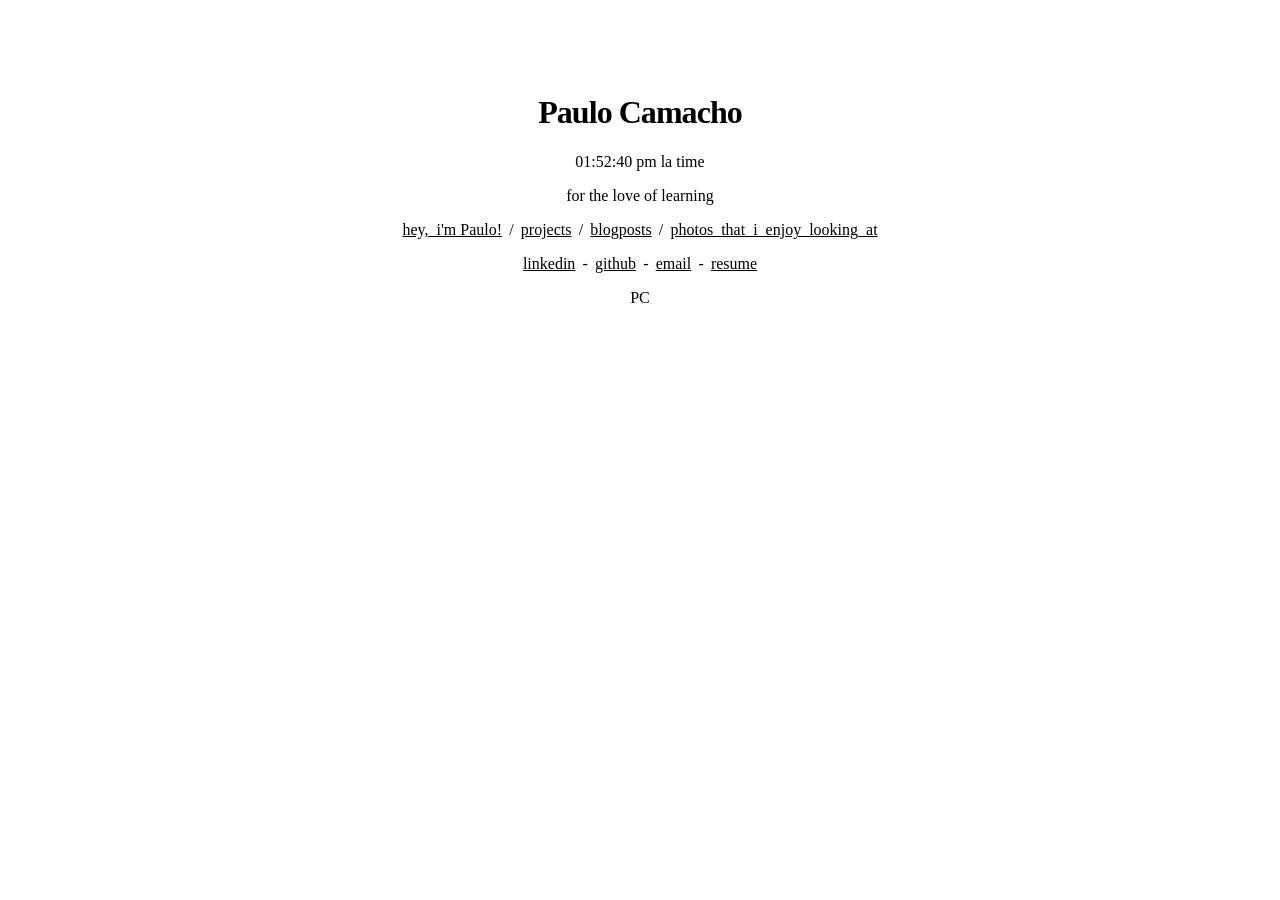
<file: index.html>
<!DOCTYPE html>
<html lang="en">
  <head>
    <meta charset="utf-8">
    <meta name="viewport" content="width=device-width, initial-scale=1.0, user-scalable=yes">
    <title>Paulo Camacho</title>
    <link rel="stylesheet" href="style.css">
    <script src="script.js" defer></script>
  </head>
  <body>
    <h1 id="header"><a href="#">Paulo Camacho</a></h1>

    <h2 id="la-time">javascript?</h2>
    <p id="love" style="text-align: center">for the love of learning</p>

    <div id="list">
      <p class="options">
        <a href="#greeter-a">hey,_i'm Paulo!</a>
        <span>/</span>
        <a href="#projects">projects</a>
        <span>/</span>
        <a href="#blogposts">blogposts</a>
        <span>/</span>
        <a href="#photos">photos_that_i_enjoy_looking_at</a>
      </p>

      <nav>
        <p>
          <a href="https://www.linkedin.com/in/paulo-camacho-541670338/">linkedin</a>
          <span>-</span>
          <a href="https://github.com/Paulo-Camacho">github</a>
          <span>-</span>
          <a href="mailto:paulocamachodev@gmail.com">email</a>
          <span>-</span>
          <a href="https://docs.google.com/document/d/1x3XaQzFeZpfBAf2bFHF-MFToyBIvtwav/edit">resume</a>
        </p>
      </nav>


      <div id="greeter-a" class="section">
        <p><a href="#" aria-label="close about section">close section</a></p>
        <p>i like to consider myself curious. i enjoy optimizing workflows, learning about tools on linux/unix systems,
          and contribute to open source!</p>
        <p>then i saw a 16k★ web scraper doing double the work it needed to. i refactored the engine to capture screenshots
          during the primary scraping pass instead of running a second browser navigation cut per page load times in half
          and got my code merged upstream!</p>
        <p>went to a 48-hour hackathon, wired up EKG sensors to process biometric signals in real time, and walked away with
          first place!</p>
        <p>currently competitive programming in ICPC, teaching python as a TA for CST 205</p>
        <img src="images/profile.png" alt="Paulo">
        <p></p>
      </div>

      <div id="projects" class="section">
        <p><a href="#" aria-label="close projects section">close section</a></p>
        <ul>
          <li><a href="https://apps.apple.com/ng/app/easy-tracker/id6779841773">Easy Tracker</a></li>
          <li><a href="https://fooment.app">Fooment</a></li>
        </ul>
      </div>

      <div id="blogposts" class="section">
        <p><a href="#" aria-label="close blog posts section">close section</a></p>
        <ul>
          <li><a href="https://www.linkedin.com/pulse/reducing-redundant-browser-work-open-source-software-maxun-camacho-z3oec/?trackingId=qqz8UTLAT4ORwNpQDkV2ig%3D%3D">
            Reducing Redundant Browser Work in Open-Source Software “Maxun”</a>
          </li>
        </ul>
      </div>

      <div id="photos" class="section">
        <p><a href="#" aria-label="close photos section">close section</a></p>
        <!--input photo data here-->
        <figure>
          <figcaption aria-hidden="true">koi fish pond</figcaption>
          <img src="images/koi.jpeg" alt="koi pond">
        </figure>
        <figure>
          <figcaption aria-hidden="true">mercury65</figcaption>
          <img src="images/mercury65.jpg" alt="mercury65">
        </figure>

        <figure>
          <figcaption aria-hidden="true">a workstation</figcaption>
          <img src="images/tech.png" alt="a workstation">
        </figure>

        <figure>
          <figcaption aria-hidden="true">“use your nicest things”</figcaption>
          <img src="images/use-your-things.jpg" alt="“use your things”">
        </figure>

        <figure>
          <figcaption aria-hidden="true">havenhuis located in antwerp, belgium</figcaption>
          <img src="images/havenhuis.jpg" alt="havenhuis">
        </figure>
      </div>

    </div>

    <footer>
      PC
    </footer>

  </body>
</html>
</file>
<file: style.css>
body {
  width: min(31.25rem, calc(100% - 2rem));
  margin: 0.5rem auto;
  padding-top: 4rem;
  font-size: 1rem;
}

html {
  font-size: clamp(100%, 0.8333vw, 150%);
  scrollbar-width: none;
}

a {
  color: inherit;
}

html::-webkit-scrollbar {
  display: none;
}

h1 a {
  color: inherit;
  text-decoration: none;
}

footer {
  text-align: center;
}

/* used to add white space in between html elements on the same line */
span {
  padding-left: 0.2rem;
  padding-right: 0.2rem;
}

.options{
  text-align: center;
}

.love {
  text-align: center;
}

#header {
  text-align: center;
  font-size: 2rem;
  font-weight: 800;
  letter-spacing: -0.03em;
  line-height: 1.2;
}

#la-time {
  margin: 1em 0;
  font-size: inherit;
  font-weight: normal;
  text-align: center;
}

nav {
  text-align: center;
}

.section {
  display: none;
}

.section:target {
  display: block;
}

#list .section>p:first-child {
  margin: 1em 0;
  text-align: right;
}

figure {
  margin-inline: 0;
}

#photos img {
  width: 100%;
  max-width: 31.25rem;
  margin-inline: 0;
}

#photos figcaption {
  text-align: left;
}

img {
  display: block;
  width: 18.75rem;
  max-width: 100%;
  height: auto;
  margin-inline: auto;
}
</file>
